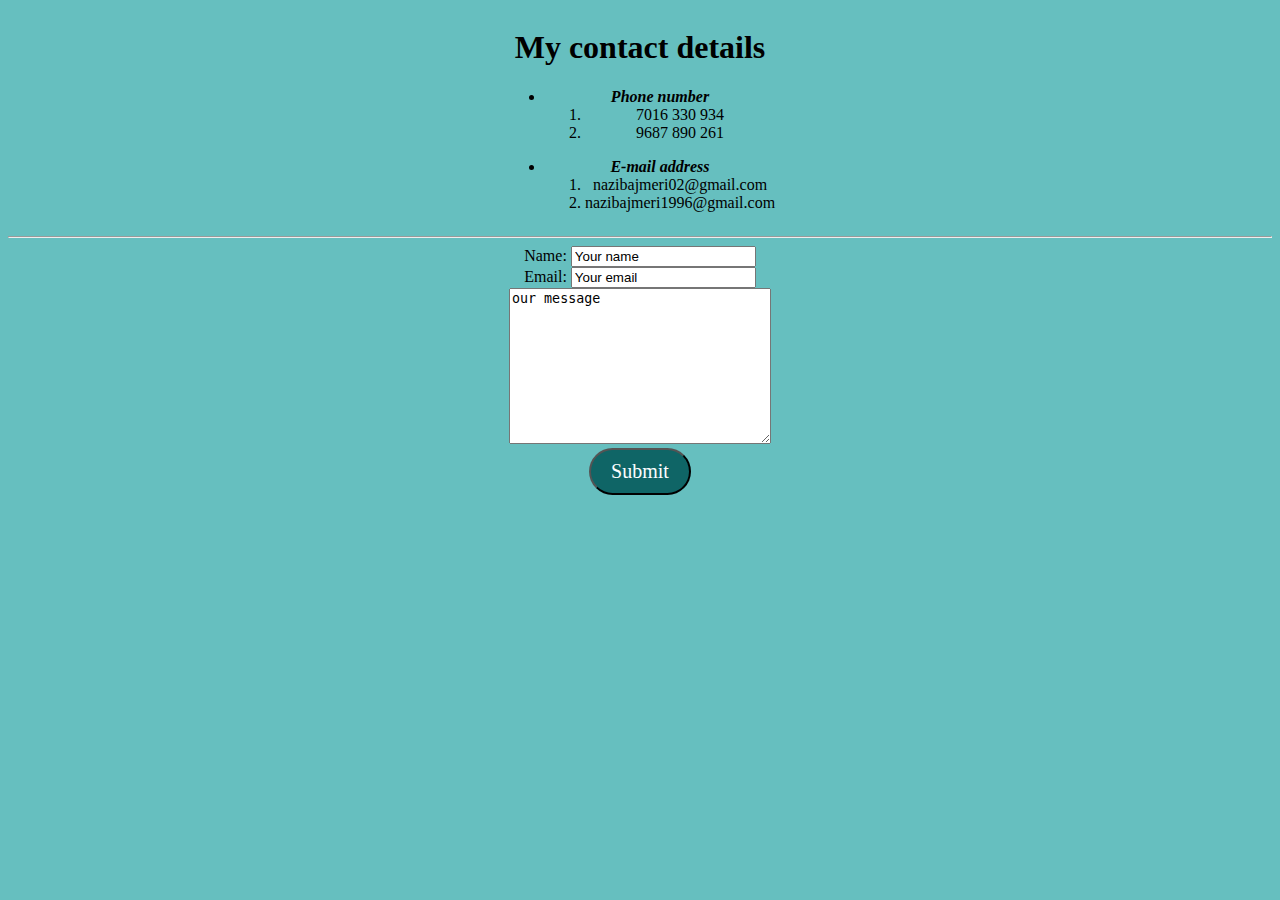
<file: contact.html>
<!DOCTYPE html>
<html>
<head>
	<meta charset="utf-8">
	<meta name="viewport" content="width=device-width, initial-scale=1">
	<title>My contact details</title>
	<link rel="stylesheet" type="text/css" href="css/new.css">
</head>
<body>
	<div class="list">
	<h1>My contact details</h1>
		<ul>
		<li><i><strong>Phone number</strong></i></li>
		<ol>
			<li>7016 330 934</li>
			<li>9687 890 261</li>
		</ol>
	</ul>
	<ul>
		<li><i><strong>E-mail address</strong></i></li>
		<ol>
			<li>nazibajmeri02@gmail.com</li>
			<li>nazibajmeri1996@gmail.com</li>
		</ol>
	</ul>
	</div>
	<hr>
	<form action="mailto:nazibajmeri02@gmail.com" method="post" enctype="text/plain">
		<label>Name:</label>
		<input type="text" name="name" value="Your name"><br>
		<label>Email:</label>
		<input type="email" name="email" value="Your email"><br>
		<textarea rows="10" cols="30">our message</textarea><br>
		<input class="btn" type="submit" name="">
	</form>
	
</body>
</html>
</file>
<file: css/new.css>
body{
    background-color: #66BFBF;
    text-align: center;
}
.list{
    display: inline-block;
    }
    .btn {
        -webkit-border-radius: 28;
        -moz-border-radius: 28;
        border-radius: 28px;
        font-family: Georgia;
        color: #fcfeff;
        font-size: 20px;
        background: #0f6566;
        padding: 10px 20px 10px 20px;
        text-decoration: none;
      }
      
      .btn:hover {
        background: #3cb0fd;
        background-image: -webkit-linear-gradient(top, #3cb0fd, #3498db);
        background-image: -moz-linear-gradient(top, #3cb0fd, #3498db);
        background-image: -ms-linear-gradient(top, #3cb0fd, #3498db);
        background-image: -o-linear-gradient(top, #3cb0fd, #3498db);
        background-image: linear-gradient(to bottom, #3cb0fd, #3498db);
        text-decoration: none;
      }
</file>
